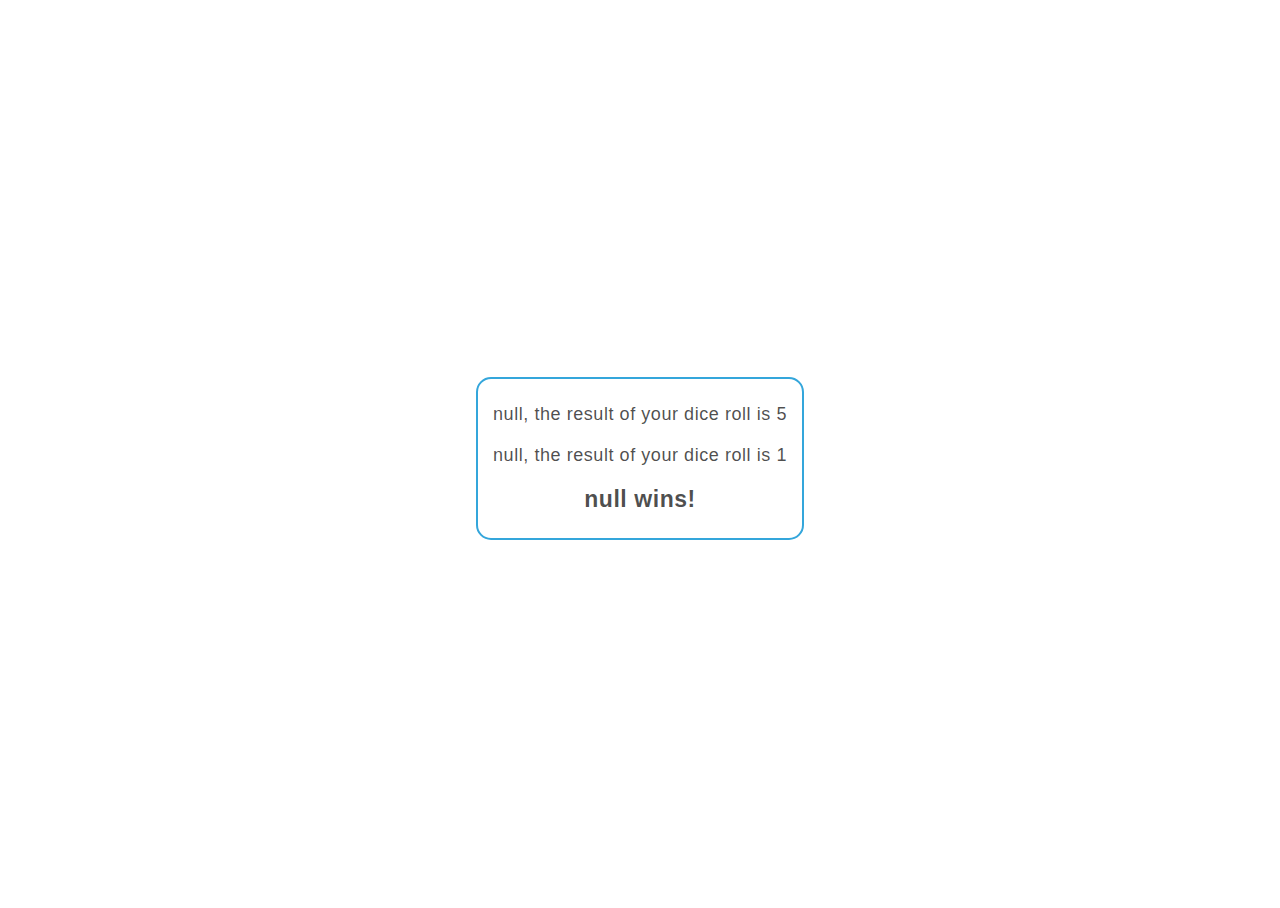
<file: dadi/index.html>
<!DOCTYPE html>
<html lang="en" dir="ltr">
<head>
  <meta charset="utf-8">
  <meta name="viewport" content="width=device-width, initial-scale=1, shrink-to-fit=no">
  <title>Boolean - mail exercise</title>

  <!-- personal CSS -->
  <link rel="stylesheet" href="css/master.css">
</head>
<body>

  <!-- main -->
  <main>
    <p class="container">
      <span class="player1-result-msg"></span>
      <span class="player2-result-msg"></span>
      <span class="who-wins-msg"></span>
    </p>
  </main>
  <!-- /main -->

  <!-- personal JS -->
  <script src="js/main.js"></script>
</body>
</html>
</file>
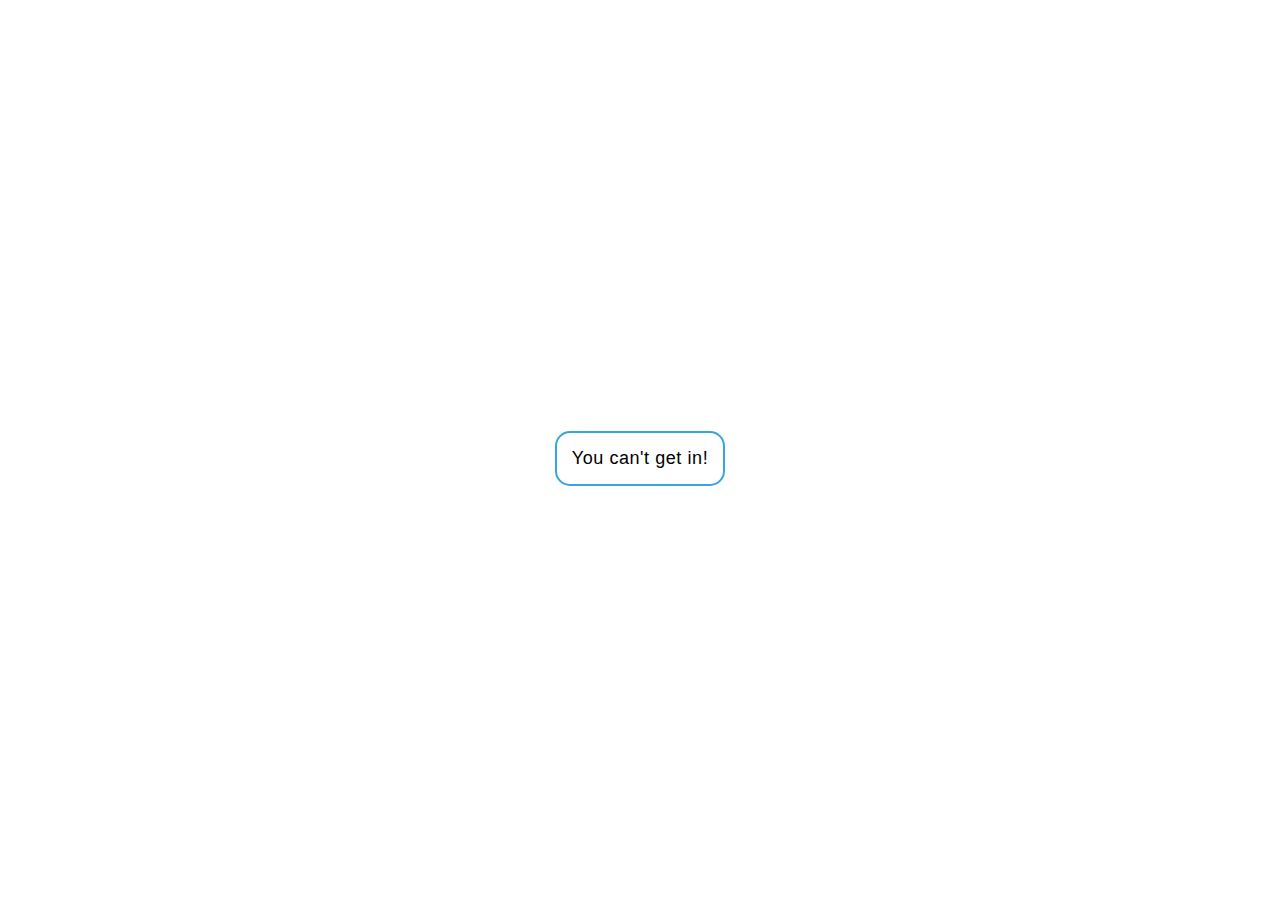
<file: mail/index.html>
<!DOCTYPE html>
<html lang="en" dir="ltr">
<head>
  <meta charset="utf-8">
  <meta name="viewport" content="width=device-width, initial-scale=1, shrink-to-fit=no">
  <title>Boolean - mail exercise</title>

  <!-- personal CSS -->
  <link rel="stylesheet" href="css/master.css">
</head>
<body>

  <!-- main -->
  <main>
    <p class="msg"></p>
  </main>
  <!-- /main -->

  <!-- personal JS -->
  <script src="js/main.js"></script>
</body>
</html>
</file>
<file: dadi/css/master.css>
html {

    /* to make a reference for the percentage heights of thix box's children */
    height: 100%;

    font-size: 14px;
}

body {

    /* to make a reference for the percentage heights of thix box's children */
    height: 100%;
    
    font-family: Arial, Helvetica, sans-serif;
    letter-spacing: .04rem;
}

main {
    display: flex;
    height: 100%;  
    justify-content: center;
    align-items: center;
}

main .container {
    display: flex;
    flex-direction: column;
    border: 2px rgb(52, 166, 219) solid;
    border-radius: 15px;
    padding: 15px;
    color: rgba(0, 0, 0, 0.7);
    font-size: 18px;
    text-align: center;
}

main .container [class*="-msg"] {
    padding: 10px 0;
}

main .container .who-wins-msg {
    font-size: 23px;
    font-weight: bold;
}
</file>
<file: mail/css/master.css>
html {

    /* to make a reference for the percentage heights of thix box's children */
    height: 100%;

    font-size: 14px;
}

body {

    /* to make a reference for the percentage heights of thix box's children */
    height: 100%;
    
    font-family: Arial, Helvetica, sans-serif;
    letter-spacing: .04rem;
}

main {
    display: flex;
    height: 100%;  
    justify-content: center;
    align-items: center;
}

main .msg {
    border: 2px rgb(52, 166, 219) solid;
    border-radius: 15px;
    padding: 15px;
    font-size: 18px;
    text-align: center;
}
</file>
